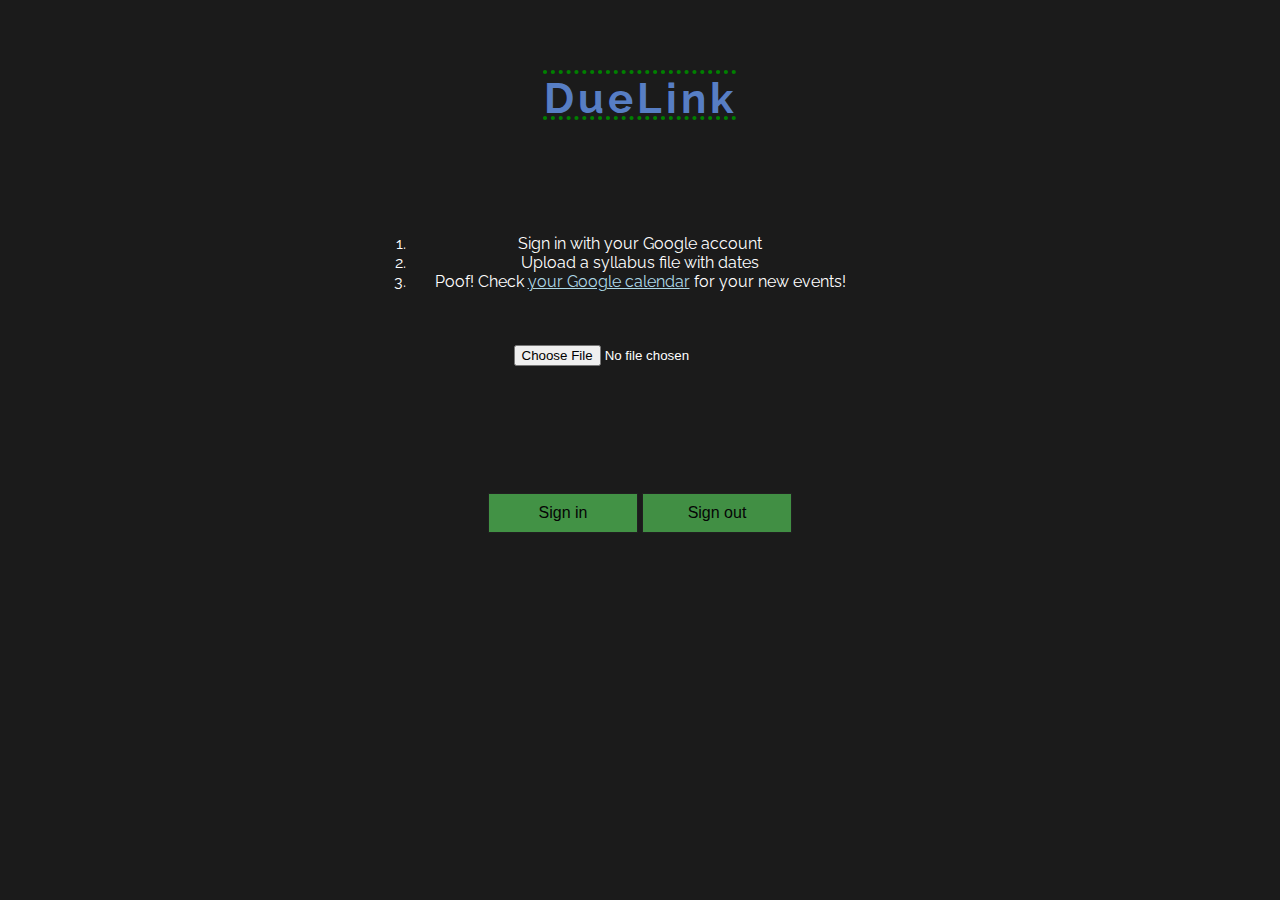
<file: templates/index.html>
<!DOCTYPE html>
<html>
  <title> DueLink</title>
	<head>
    <!--Nunito: link href="https://fonts.googleapis.com/css?family=Nunito&display=swap" rel="stylesheet"-->
    <link href="https://fonts.googleapis.com/css?family=Raleway:500&display=swap" rel="stylesheet">
    <h1>DueLink</h1>
    <br>
    
	</head>
	
	<body>
    <br><br>
    <p><ol>
      <li>Sign in with your Google account</li>
      <li>Upload a syllabus file with dates</li>
      <li>Poof! Check <a href="https://calendar.google.com/calendar/r">your Google calendar</a> for your new events!</li>
    </ol></p>
    </p><br><br>

	<input type="file" id="browse" name="fileupload" style="display:none" onChange="Handlechange();"/>
	<input type="hidden" id="filename" readonly="true"/>

  <input id='fileid' type='file'></input>
  <pre id="fileDisplayArea"></pre>
	
	<!-- <button id='uploadfile' onchange="updatelabel()">upload a csv syllabus file</button> -->
	
	<!--input title="Choose a csv file" id="uploadFile" onchange="updateLabel()"-->
	<label id="fileLabel"></label><br><br>
	<!-- <div class="g-signin2" data-onsuccess="onSignIn"></div> -->
	<!-- The core Firebase JS SDK is always required and must be listed first -->
	<!-- <script src="/__/firebase/7.2.2/firebase-app.js"></script> -->

	<!-- TODO: Add SDKs for Firebase products that you want to use
		 https://firebase.google.com/docs/web/setup#available-libraries -->
	<!-- <script src="/__/firebase/7.2.2/firebase-analytics.js"></script> -->

	<!-- Initialize Firebase -->
	<!-- <script src="/__/firebase/init.js"></script> -->
  
  
  <!-- <button><a href="#" onclick="signOut();">Sign out</a></button> -->


  <br><br>
  <!--button id="testCreateEvent">Create test event</button-->
  
  
  <br><br>
  <button id="authorize_button" style="display: none;">Sign in</button>
  <button id="signout_button" style="display: none;">Sign out</button>

  <pre id="content" style="white-space: pre-wrap;"></pre>    


  <!-- START OF SCRIPT IMPORTS -->
    

  	<!-- For jQuery: https://ajax.googleapis.com/ajax/libs/jquery/3.4.1/jquery.min.js OR jquery-3.4.1.js-->
	<script src="https://ajax.googleapis.com/ajax/libs/jquery/3.4.1/jquery.min.js"></script>
	
	<!--The following loads the Google Platform library-->
  <script src="https://apis.google.com/js/platform.js" async defer></script>
  
	<script>
    var  csvArr = []
    window.onload = function() {  
        var fileInput = document.getElementById('fileid');
        var fileDisplayArea = document.getElementById('fileDisplayArea');

        fileInput.addEventListener('change', function(e) {
            var file = fileInput.files[0];
            var textType = /text.*/;
            console.log(file.type)

            if (true) {
                var reader = new FileReader();

                reader.onload = function(e) {
                    fileDisplayArea.innerText = reader.result;
                    csvArr  = reader.result.replace(/(\r\n|\n|\r)/gm, ',').split(',')

                    for(let i = 0; i < csvArr.length - 1; i+=9) {
          
                      var summary = csvArr[i];
                      var location = csvArr[i+1];
                      var description = csvArr[i+2];
                      var year = csvArr[i+3];
                      var month = csvArr[i+4];
                      var day = csvArr[i+5];
                      var startTime = csvArr[i+6];
                      var offsetFromStart = '';
                      var endTime = csvArr[i+7];
                      var offsetFromEnd = '';
                      var recurrences = csvArr[i+8];

                      var activity = {
                        'summary': summary,
                        'location': location,
                        'description': description,
                        'start': {
                          'dateTime': year +'-'+ month +'-'+ day +'T'+ '09:00:00' +'-'+ '07:00',
                          'timeZone': 'America/Los_Angeles'
                        },
                        'end': {
                          'dateTime': year +'-'+ month +'-'+ day +'T'+ '17:00:00' +'-'+ '07:00',
                          'timeZone': 'America/Los_Angeles'
                        },
                        'recurrence': [
                          'RRULE:FREQ=DAILY;COUNT='+recurrences
                        ],
                        'reminders': {
                          'useDefault': false,
                          'overrides': [
                            {'method': 'email', 'minutes': 24 * 60},
                            {'method': 'popup', 'minutes': 10}
                          ]
                        }
                      };

                      var request = gapi.client.calendar.events.insert({
                        'calendarId': 'primary',
                        'resource': activity
                      });

                      request.execute(function(event) {
                        appendPre('Congrats added an event');
                      });

                    }



                }

                reader.readAsText(file);    
            } else {
                fileDisplayArea.innerText = "File not supported!"
            }
        });
      }
		// <!-- document.getElementById('uploadFile').addEventListener('click', openDialog); -->
		
		function openDialog() {
			document.getElementById('fileid').click();
		}
		function Handlechange(){
			var fileinput = document.getElementById("browse");
			var textinput = document.getElementById("filename");
			textinput.value = fileinput.value;
			console.log(textinput.value);
			//document.getElementById('fileLabel').innerHTML = textinput.value;
		}
		function updateLabel(){
			var label = document.getElementbyId('fileLabel');
			if(label.value == ""){
				
			}
			else{
			
			}
			
		}
		// <!-- function uploadFile(fileData) { -->
		// <!-- console.log('asdf'); -->
		// <!-- } -->
		
		$(document).ready(function() {

      // access file upon upload and then parse its
			$('input#fileid').on('change', function() {
        console.log($(this)[0].files[0]);
        console.log('I have got here')
        

      });
      

      // create test event upon button click
      //$('#testCreateEvent').click(function() {
        // var year = '2019'
        // var start_time = '00:00:00';
        // var end_time = '';
        // var event = {
        //   'summary': 'test',
        //   'location': '',
        //   'description': 'A chance to hear more about Google\'s developer products.',
        //   'start': {
        //     'dateTime': year + '-10-28T07:00:00-10:00',
        //     'timeZone': 'America/Los_Angeles'
        //   },
        //   'end': {
        //     'dateTime': '2019-10-28T17:00:00-00:00',
        //     'timeZone': 'America/Los_Angeles'
        //   },
        //   'recurrence': [
        //     'RRULE:FREQ=DAILY;COUNT=1'
        //   ],
        //   'reminders': {
        //     'useDefault': false,
        //     'overrides': [
        //       {'method': 'email', 'minutes': 24 * 60},
        //       {'method': 'popup', 'minutes': 10}
        //     ]
        //   }
        // };

        // var request = gapi.client.calendar.events.insert({
        //   'calendarId': 'primary',
        //   'resource': event
        // });

        // request.execute(function(event) {
        //   appendPre('THIS WORKS!');
        // });

      //});
		});
		

	</script>
	<!--To use jquery features like fadein-->
	<script>
		function onSignIn(googleUser) {
		  var profile = googleUser.getBasicProfile();
		  console.log('ID: ' + profile.getId()); // Do not send to your backend! Use an ID token instead.
		  console.log('Name: ' + profile.getName());
		  console.log('Image URL: ' + profile.getImageUrl());
		  console.log('Email: ' + profile.getEmail()); // This is null if the 'email' scope is not present.
		}
		$(document).ready( function(){
			$("button").fadeIn(1000);				
		});

  </script>

  <script type="text/javascript">
    // Client ID and API key from the Developer Console
    var CLIENT_ID = '289076913955-4komv8vt525pbuot0kk5b1g37r3hsecc.apps.googleusercontent.com';
    var API_KEY = 'AIzaSyB7M0Q8nYrheporAD3u8eHR8mZ2WoB2Zks';

    // Array of API discovery doc URLs for APIs used by the quickstart
    var DISCOVERY_DOCS = ["https://www.googleapis.com/discovery/v1/apis/calendar/v3/rest"];

    // Authorization scopes required by the API; multiple scopes can be
    // included, separated by spaces.
    var SCOPES = "https://www.googleapis.com/auth/calendar";
    // https://www.googleapis.com/auth/calendar
    // https://www.googleapis.com/auth/calendar.events
    // https://www.googleapis.com/auth/calendar.readonly
    var authorizeButton = document.getElementById('authorize_button');
    var signoutButton = document.getElementById('signout_button');    

    /**
     *  On load, called to load the auth2 library and API client library.
     */
    function handleClientLoad() {
      gapi.load('client:auth2', initClient);
    }

    /**
     *  Initializes the API client library and sets up sign-in state
     *  listeners.
     */
    function initClient() {
      gapi.client.init({
        apiKey: API_KEY,
        clientId: CLIENT_ID,
        discoveryDocs: DISCOVERY_DOCS,
        scope: SCOPES
      }).then(function () {
        // Listen for sign-in state changes.
        gapi.auth2.getAuthInstance().isSignedIn.listen(updateSigninStatus);

        // Handle the initial sign-in state.
        updateSigninStatus(gapi.auth2.getAuthInstance().isSignedIn.get());
        authorizeButton.onclick = handleAuthClick;
        signoutButton.onclick = handleSignoutClick;
      }, function(error) {
        console.log(JSON.stringify(error, null, 2));
      });
    }

    /**
     *  Called when the signed in status changes, to update the UI
     *  appropriately. After a sign-in, the API is called.
     */
    function updateSigninStatus(isSignedIn) {
      if (isSignedIn) {
        authorizeButton.style.display = 'none';
        signoutButton.style.display = 'block';
        listUpcomingEvents();
      } else {
        authorizeButton.style.display = 'block';
        signoutButton.style.display = 'none';
      }
    }

    /**
     *  Sign in the user upon button click.
     */
    function handleAuthClick(event) {
      gapi.auth2.getAuthInstance().signIn();
    }

    /**
     *  Sign out the user upon button click.
     */
    function handleSignoutClick(event) {
      gapi.auth2.getAuthInstance().signOut();
    }

    /**
     * Append a pre element to the body containing the given message
     * as its text node. Used to display the results of the API call.
     *
     * @param {string} message Text to be placed in pre element.
     */
    function appendPre(message) {
      var pre = document.getElementById('content');
      var textContent = document.createTextNode(message + '\n');
      //pre.appendChild(textContent);
      console.log(textContent);
    }

    /**
     * Print the summary and start datetime/date of the next ten events in
     * the authorized user's calendar. If no events are found an
     * appropriate message is printed.
     */
    function listUpcomingEvents() {
      gapi.client.calendar.events.list({
        'calendarId': 'primary',
        'timeMin': (new Date()).toISOString(),
        'showDeleted': false,
        'singleEvents': true,
        'maxResults': 10,
        'orderBy': 'startTime'
      }).then(function(response) {
        var events = response.result.items;
        appendPre('Upcoming events:');

        if (events.length > 0) {
          for (i = 0; i < events.length; i++) {
            var event = events[i];
            var when = event.start.dateTime;
            if (!when) {
              when = event.start.date;
            }
            appendPre(event.summary + ' (' + when + ')');
          }
        } else {
          appendPre('No upcoming events found.');
        }
      });
    }
  </script>

  <script async defer src="https://apis.google.com/js/api.js"
    onload="this.onload=function(){};handleClientLoad()"
    onreadystatechange="if (this.readyState === 'complete') this.onload()">
  </script>
  <style>
  
#root{ 
  text-align:center; 
} 

body { 
  text-align: center;
  margin: 5%;
  font-family: -apple-system, BlinkMacSystemFont, 'Raleway', "Nunito", "Segoe UI", "Roboto", "Oxygen",
    "Ubuntu", "Cantarell", "Fira Sans", "Droid Sans", "Helvetica Neue",
    sans-serif;
  -webkit-font-smoothing: antialiased;
  -moz-osx-font-smoothing: grayscale;
  background-color: rgba(7, 7, 7, 0.918);
  color: rgb(255, 255, 255);

}
h1 {
  color: rgba(102, 149, 236, 0.836);
  font-size: 42px;
  font-family:  'Raleway', sans-serif;
  text-align: center;
  padding: 10px;
  text-decoration: underline overline dotted green; 
  letter-spacing: 4px; 
}
p {
  color: red;
  font-family: -apple-system, BlinkMacSystemFont, 'Raleway', "Nunito", "Segoe UI", "Roboto", "Oxygen",
    "Ubuntu", "Cantarell", "Fira Sans", "Droid Sans", "Helvetica Neue",
    sans-serif;
  padding: 0 40%;
  text-align: left;
}
input[type="button"]{ 
  font-family: -apple-system, BlinkMacSystemFont, 'Raleway', "Nunito", "Segoe UI", "Roboto", "Oxygen",
    "Ubuntu", "Cantarell", "Fira Sans", "Droid Sans", "Helvetica Neue",
    sans-serif;
  width: 100px; 
  background: #4CAF50; 
  border: 1px solid #222; 
  padding: 10px 20px; 
  color: black; 
  text-align: center; 
  text-decoration: none; 
  display: inline-block; 
  font-size: 16px; 
} 
button{
  width: 150px; height: 40px;
  background: #4CAF50; 
  border: 1px solid #222; 
  padding: 5px 0; 
  color: black; 
  text-align: center; 
  text-decoration: none; 
  display: inline-block; 
  font-size: 16px;
  margin: auto;
}
ol{
  padding: 0 30%;
}
a{
  color: lightblue;
  
}
  </style>
	</body>
	

</html>
</file>
